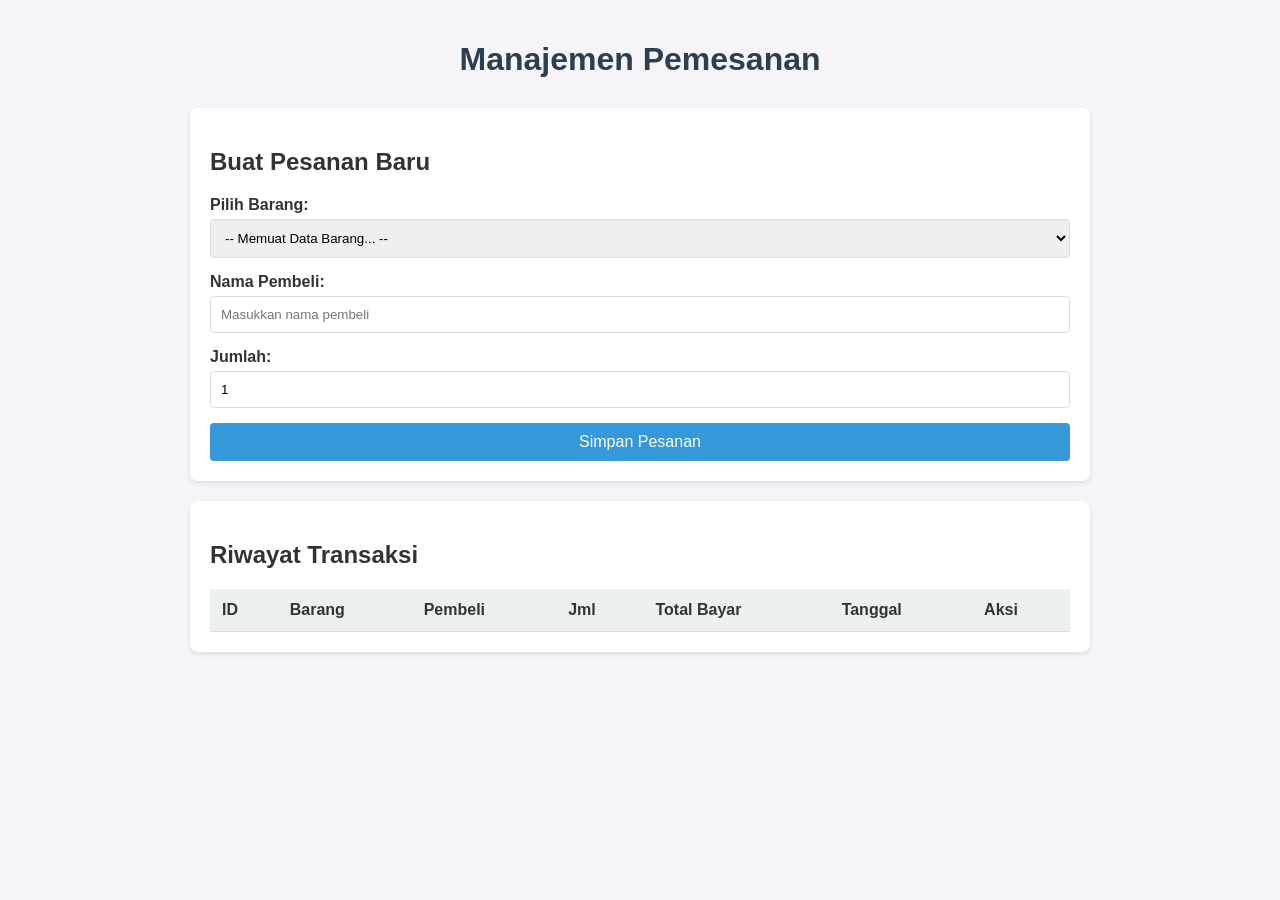
<file: TokoAlatTulisWeb/Pemesanan.html>
<!doctype html>
<html lang="id">
  <head>
    <meta charset="UTF-8" />
    <meta name="viewport" content="width=device-width, initial-scale=1.0" />
    <title>Manajemen Pemesanan - ShanPaul</title>
    <link rel="stylesheet" href="style.css" />
  </head>
  <body>
    <div class="container">
      <h1>Manajemen Pemesanan</h1>
      <div class="card">
        <h2>Buat Pesanan Baru</h2>
        <form id="orderForm">
          <div class="form-group">
            <label for="selectBarang">Pilih Barang:</label>
            <select id="selectBarang" required>
              <option value="">-- Memuat Data Barang... --</option>
            </select>
          </div>
          <div class="form-group">
            <label for="inputNama">Nama Pembeli:</label>
            <input
              type="text"
              id="inputNama"
              placeholder="Masukkan nama pembeli"
              required
            />
          </div>
          <div class="form-group">
            <label for="inputJumlah">Jumlah:</label>
            <input type="number" id="inputJumlah" min="1" value="1" required />
          </div>
          <button type="submit" class="btn-primary">Simpan Pesanan</button>
        </form>
        <p id="errorMessage" class="error-text" style="display: none"></p>
      </div>
      <div class="card">
        <h2>Riwayat Transaksi</h2>
        <table class="table">
          <thead>
            <tr>
              <th>ID</th>
              <th>Barang</th>
              <th>Pembeli</th>
              <th>Jml</th>
              <th>Total Bayar</th>
              <th>Tanggal</th>
              <th>Aksi</th>
            </tr>
          </thead>
          <tbody id="tableBody"></tbody>
        </table>
      </div>
    </div>
    <script src="script.js"></script>
  </body>
</html>
</file>
<file: TokoAlatTulisWeb/style.css>
body {
  font-family: "Segoe UI", Tahoma, Geneva, Verdana, sans-serif;
  background-color: #f4f4f9;
  margin: 0;
  padding: 20px;
  color: #333;
}

.container {
  max-width: 900px;
  margin: 0 auto;
}

h1 {
  text-align: center;
  color: #2c3e50;
  margin-bottom: 30px;
}

.card {
  background: white;
  padding: 20px;
  border-radius: 8px;
  box-shadow: 0 2px 5px rgba(0, 0, 0, 0.1);
  margin-bottom: 20px;
}

.form-group {
  margin-bottom: 15px;
}

label {
  display: block;
  margin-bottom: 5px;
  font-weight: bold;
}

input,
select {
  width: 100%;
  padding: 10px;
  border: 1px solid #ddd;
  border-radius: 4px;
  box-sizing: border-box;
}

button {
  padding: 10px 15px;
  border: none;
  border-radius: 4px;
  cursor: pointer;
  font-size: 14px;
}

.btn-primary {
  background-color: #3498db;
  color: white;
  width: 100%;
  font-size: 16px;
}

.btn-primary:hover {
  background-color: #2980b9;
}

.btn-danger {
  background-color: #e74c3c;
  color: white;
}

.btn-danger:hover {
  background-color: #c0392b;
}

.table {
  width: 100%;
  border-collapse: collapse;
  margin-top: 10px;
}

.table th,
.table td {
  padding: 12px;
  text-align: left;
  border-bottom: 1px solid #ddd;
}

.table th {
  background-color: #ecf0f1;
}

.error-text {
  color: red;
  margin-top: 10px;
  text-align: center;
}
</file>
